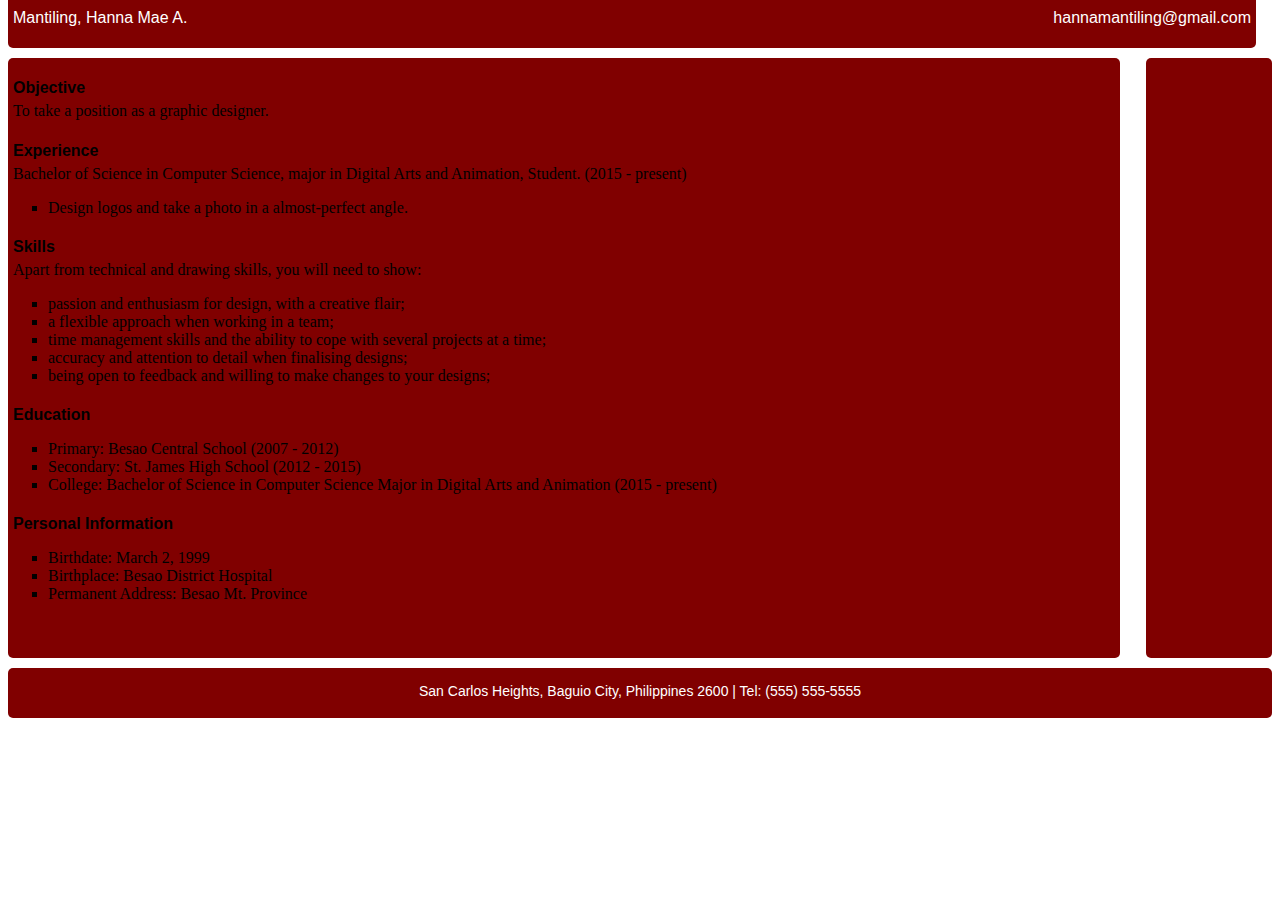
<file: index.html>
<!DOCTYPE html>
<html>
	<head>
		<link type="text/css" rel="stylesheet" href="resume.css"/>
		<title></title>
	</head>
	<body>
		<div id="header">
			<p id="name">Mantiling, Hanna Mae A.</p>
			<a href="mailto:hannamantiling@gmail.com"><p id="email">hannamantiling@gmail.com</p></a>
		</div>
		<div class="left"></div>
		<div class="right">
			<h4>Objective</h4>
			<p>To take a position as a graphic designer.</p>
			<h4>Experience</h4>
			<p>Bachelor of Science in Computer Science, major in Digital Arts and Animation, Student. (2015 - present)</p>
			<ul>
				<li>Design logos and take a photo in a almost-perfect angle.</li>
			</ul>
			<h4>Skills</h4>
			<p>Apart from technical and drawing skills, you will need to show:</p>
		    <ul>
			    <li>passion and enthusiasm for design, with a creative flair;</li>
			    <li>a flexible approach when working in a team;</li>
			    <li>time management skills and the ability to cope with several projects at a time;</li>
			    <li>accuracy and attention to detail when finalising designs;</li>
			    <li>being open to feedback and willing to make changes to your designs;</li>
			</ul>
			<h4>Education</h4>
			<ul>
			<li>Primary: Besao Central School (2007 - 2012)</li>
			<li>Secondary: St. James High School (2012 - 2015)</li>
			<li>College: Bachelor of Science in Computer Science Major in Digital Arts and Animation (2015 - present)</li>
			</ul>
			<h4>Personal Information</h4>
			<ul>
			<li>Birthdate: March 2, 1999</li>
			<li>Birthplace: Besao District Hospital</li>
			<li>Permanent Address: Besao Mt. Province</li>
			</ul>
		</div>
		<div id="footer">
			<p>San Carlos Heights, Baguio City, Philippines 2600 | Tel: (555) 555-5555</p>
		</div>
	</body>
</html>
</file>
<file: resume.css>
div {
	border-radius: 5px;
}

#header {
	z-index: 1;
	position: fixed;
	width: 97.5%;
	margin-top: -20px;
	height: 60px;
	background-color: #800000;
	margin-bottom: 10px;
}

#name {
	float:left;
	margin-left: 5px;
	padding-top: 5px;
	font-size: 16px;
	font-family: Gentium Basic, sans-serif;
	color: #ffffff;
}

#email{
	float:right;
	margin-right: 5px;
	padding-top: 5px;
	font-size: 16px;
	font-family: Gentium Basic, sans-serif;
	color: #ffffff;
}

h4 {
	margin-left: 5px;
	margin-bottom: 15px;
	font-family: Gentium Basic, sans-serif;
}

.right p {
	margin-left: 5px;
	margin-right: 5px;
	margin-top: -10px;
	font-family: Gentium Basic, serif;
	color: #000000;
}

li {
	list-style-type: square;
}

a:hover {
	font-weight: bold;
}

.left {
	position: relative;
	float: right;
	margin-top: 50px;
	width: 10%;
	height: 600px;
	background-color: #800000;
	margin-bottom: 10px;
}

.right {
	position: relative;
	float: left;
	margin-top: 50px;
	width: 88%;
	height: 600px;
	background-color: #800000;
	margin-bottom: 10px;
}

#footer {
	position: relative;
	height: 50px;
	background-color: #800000;
	clear: both;
	font-family: Gentium Basic, sans-serif;
	font-size: 14px;
	text-align: center;
	color: #ffffff;
}

#footer p {
	position: relative;
	padding-top: 15px;
}
</file>
